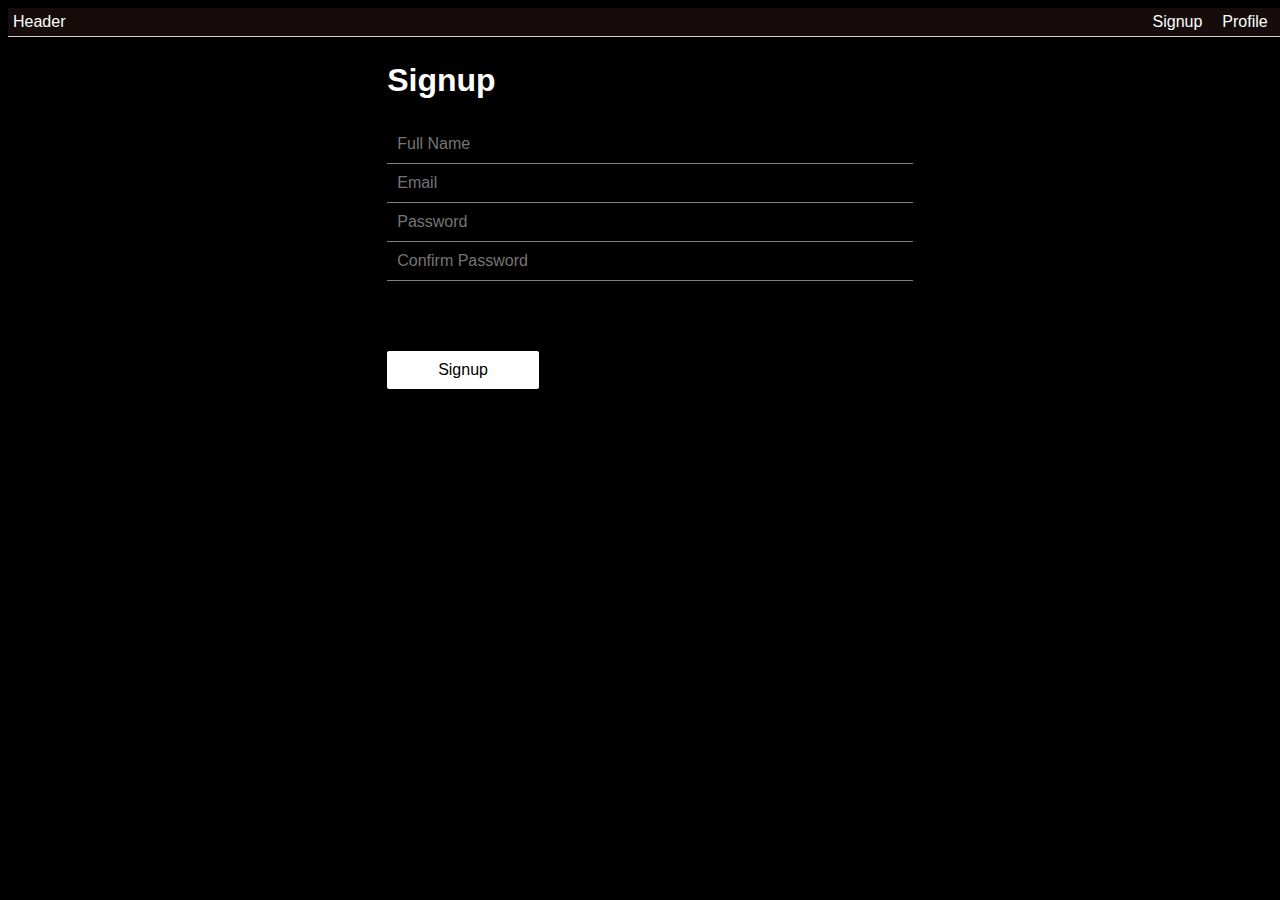
<file: index.html>
<!DOCTYPE html>
<html>
  <head>
    <meta charset="utf-8">
    <title>Contest Registration</title>
    <link rel="stylesheet" href="style.css">
  </head>
  <body>
    <div class="container">
      <navbar id="nav">
        <div header>
          <header>Header</header>
        </div>
        <div id="aTag">
          <a>Signup</a>
          <a href="./profile.html">Profile</a>
        </div>
      </navbar>
      
      <h1>Signup</h1>
      <form>
          <input type="text" id="name" placeholder="Full Name" required>
          <input type="email" id="email" placeholder="Email" required>
          <input type="password" id="password" placeholder="Password" required>
          <input type="password" id="password" placeholder="Confirm Password" required>
          <div id="message"></div>
          <button type="submit"  onclick="storeData()">Signup</button>
          
      </form>
      
    </div>

    <script>
      
    function storeData(eve) {

      
      // const form = document.querySelector('form')
      // form.preventDefault(eve)

      const nameInput = document.getElementById('name');
      const emailInput = document.getElementById('email');
      const passwordInput = document.getElementById('password');

      const msg = document.getElementById('message')

      const name = nameInput.value;
      const email = emailInput.value;
      const password = passwordInput.value;

      
      
       

      if (name !== null && email !== null && password !== null) {

        var combo = "abcdef1234567890"
        var accessToken = "";
        for(let i = 0; i < 16; i++){
           accessToken += combo[Math.floor(Math.random()*combo.length)];
        }

        localStorage.setItem('name', name);
        localStorage.setItem('email', email);
        localStorage.setItem('password', password);
        localStorage.setItem('accessToken', accessToken);

        message.removeAttribute('id')
        message.setAttribute('class','msg')
        message.innerHTML = "Successfully Signed Up !"

        setTimeout(function() {
             window.location.href = '/profile.html'; 
        }, 2000);
        } else {
          message.innerHTML = "Error: All the fields are mandatory"
        }
      

    }
    


    </script>
  </body>
</html>
</file>
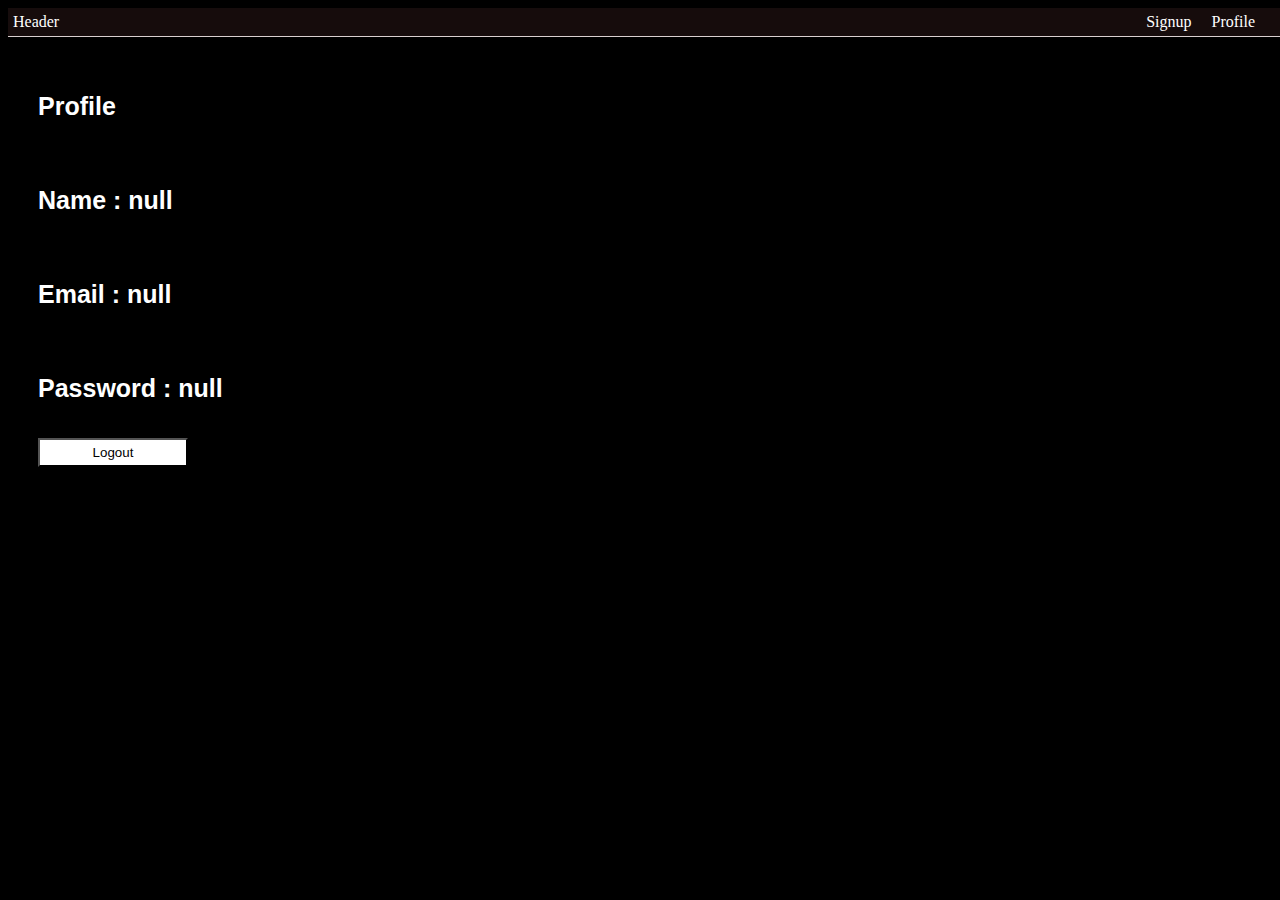
<file: profile.html>
<html lang="en">
<head>
    <meta charset="UTF-8">
    <meta http-equiv="X-UA-Compatible" content="IE=edge">
    <meta name="viewport" content="width=device-width, initial-scale=1.0">
    <title>Profile</title>
    <link rel="stylesheet" href="style.css">
    <style>
        .container{
            display: flex;
            flex-direction: column;
            gap: 15px;
            margin: 30px;
            font-size: 25px;
            font-weight: 700;
        }
        button{
            padding: 5px;
            background-color: white;
            color: black;
            width: 150px;
            margin-top: 10px;
        }
    </style>
</head>
<body>
    <navbar id="nav">
        <div header>
          <header>Header</header>
        </div>
        <div id="aTag">
          <a href="#" onclick="BackToSignIn()">Signup</a>
          <a href="./profile.html">Profile</a>
        </div>
      </navbar>
    <div class="container">
        <p >Profile</p>
        <p id="name"></p>
        <p id="email"></p>
        <p id="password"></p>
    </div>
</body>
<script>

    var nameEle = document.getElementById('name')
    var emailELe = document.getElementById('email')
    var passwordEle = document.getElementById('password')

    nameEle.innerHTML = `Name : ${localStorage.getItem('name')}`
    emailELe.innerHTML = `Email : ${localStorage.getItem('email')}`
    passwordEle.innerHTML =`Password :  ${localStorage.getItem('password')}
    <p>
        <button type="button" onclick="removeProfile()">Logout</Button>
    </p>`

    function removeProfile(){
        localStorage.clear()
        window.history.back();
    }
    

    function BackToSignIn(){
      window.history.back()
    }

</script>
</html>
</file>
<file: style.css>
body{
    background-color: black;
    color: white;
}

.container {
    margin: 0 auto;
    font-family: sans-serif;
  }
  navbar{
    display: flex;
    gap: 86%;
    margin-right: 2%; 
    border-bottom: 1px solid #d9cfcf;
    padding-bottom: 5px;
    background-color: rgb(22, 12, 12);
    box-shadow: 0 2px 5px 0 rgba(0, 0, 0, 0.3);

    padding: 5px;
    width: 100%;
  }
a{
  text-decoration: none;
  color: white;
}

#aTag{
  display: flex;
  gap: 20px;
}
  
  form,h1 {
    display: flex;
    flex-direction: column;
    gap: 5%;

    max-width: 40%;
    margin: 0 auto;
    margin-top: 2%;
  }
  

  
  input{
    width: 100%;
    padding: 10px;
    font-size: 16px;
    border: none;
    border-bottom: 1px solid gray;
    outline: none;
    background-color: black;
    color: white;
  }
  
  button[type="submit"] {
    padding: 10px 20px;
    background-color: white;
    color: black;
    border-radius: 2px;
    border: none;
    font-size: 16px;
    cursor: pointer;
    width: 30%;
    margin-top: 10%;
  }
  

  
  #message {
    color: red;
    margin-top: 20px;
  }
  .msg{
    color: green;
  }
</file>
